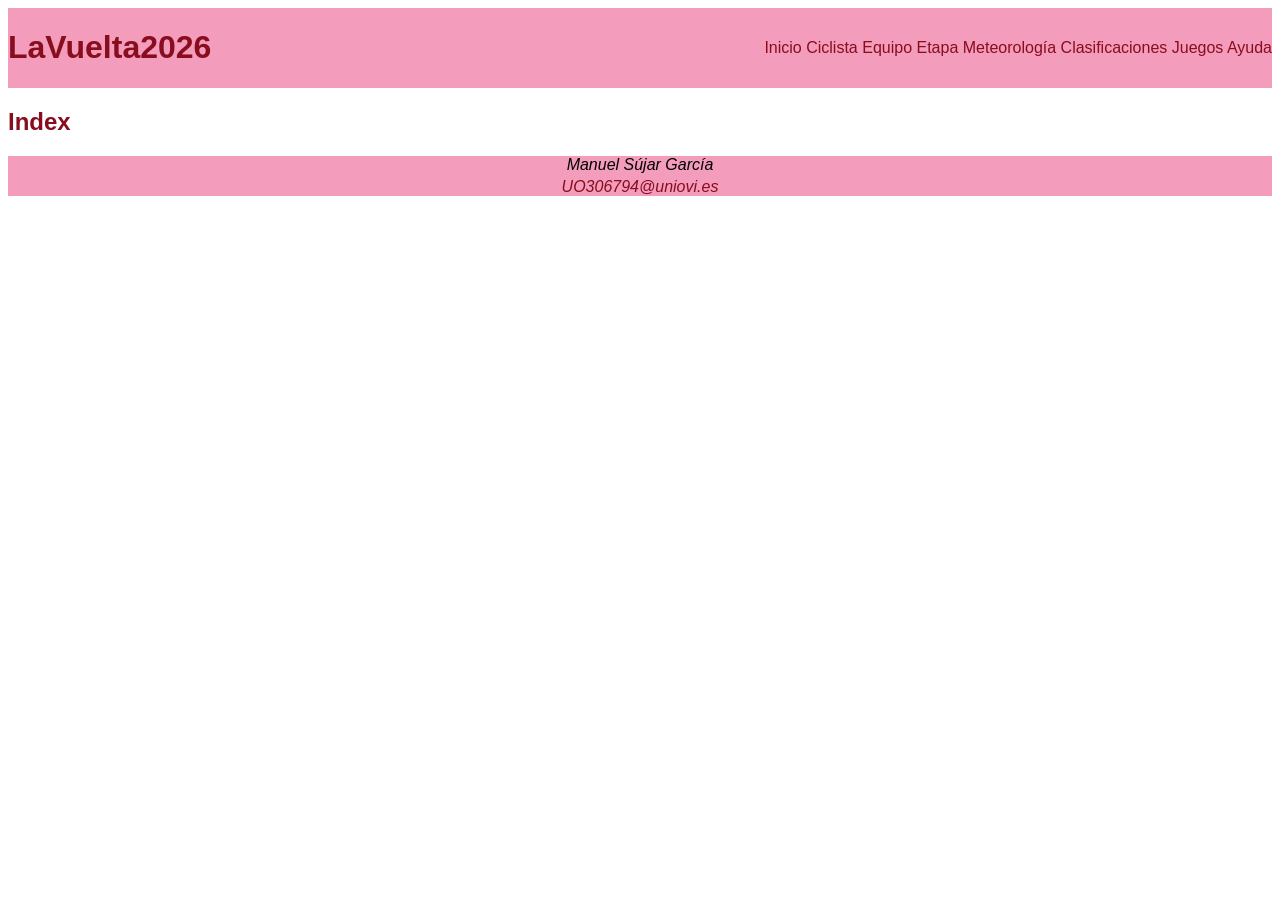
<file: index.html>
<!DOCTYPE HTML>

<html lang="es">

<head>
    <!-- Datos que describen el documento -->
    <meta charset="UTF-8" />
    <title>LaVuelta2026</title>

    <meta name="author" content="Manuel Sújar García" />
    <meta name="description" content="Documento index del proyecto LaVuelta2026" />

    <meta name="viewport" content="width=device-width, initial-scale=1.0" />

    <link rel="icon" href="multimedia/favicon.ico" />

    <!--Enlace a las hojas de estilo-->
    <link rel="stylesheet" type="text/css" href="estilo/estilo.css" />
    <link rel="stylesheet" type="text/css" href="estilo/layout.css" />
</head>

<body>
    <!-- contenido de index.html  -->
    <header>
        <h1><a href="index.html" title="Página principal de LaVuelta2026">
            LaVuelta2026
        </a></h1>
        <nav>
            <a href="inicio.html" title="inicio info">Inicio</a>
            <a href="ciclista.html" title="Información del ciclista">Ciclista</a>
            <a href="equipo.html" title="Información del equipo">Equipo</a>
            <a href="etapa.html" title="Información de la etapa">Etapa</a>
            <a href="meteorologia.html" title="Información de la meteorología">Meteorología</a>
            <a href="clasificaciones.html" title="Información de las clasificaciones">Clasificaciones</a>
            <a href="juegos.html" title="Juegos">Juegos</a>
            <a href="ayuda.html" title="Ayuda">Ayuda</a>
        </nav>
    </header>

    <main>
        <h2>Index</h2>
    </main>

    <footer>
        <address>Manuel Sújar García <a href="mailto:UOXXXXXX@uniovi.es">
                UO306794@uniovi.es
            </a></address>
    </footer>
</body>

</html>
</file>
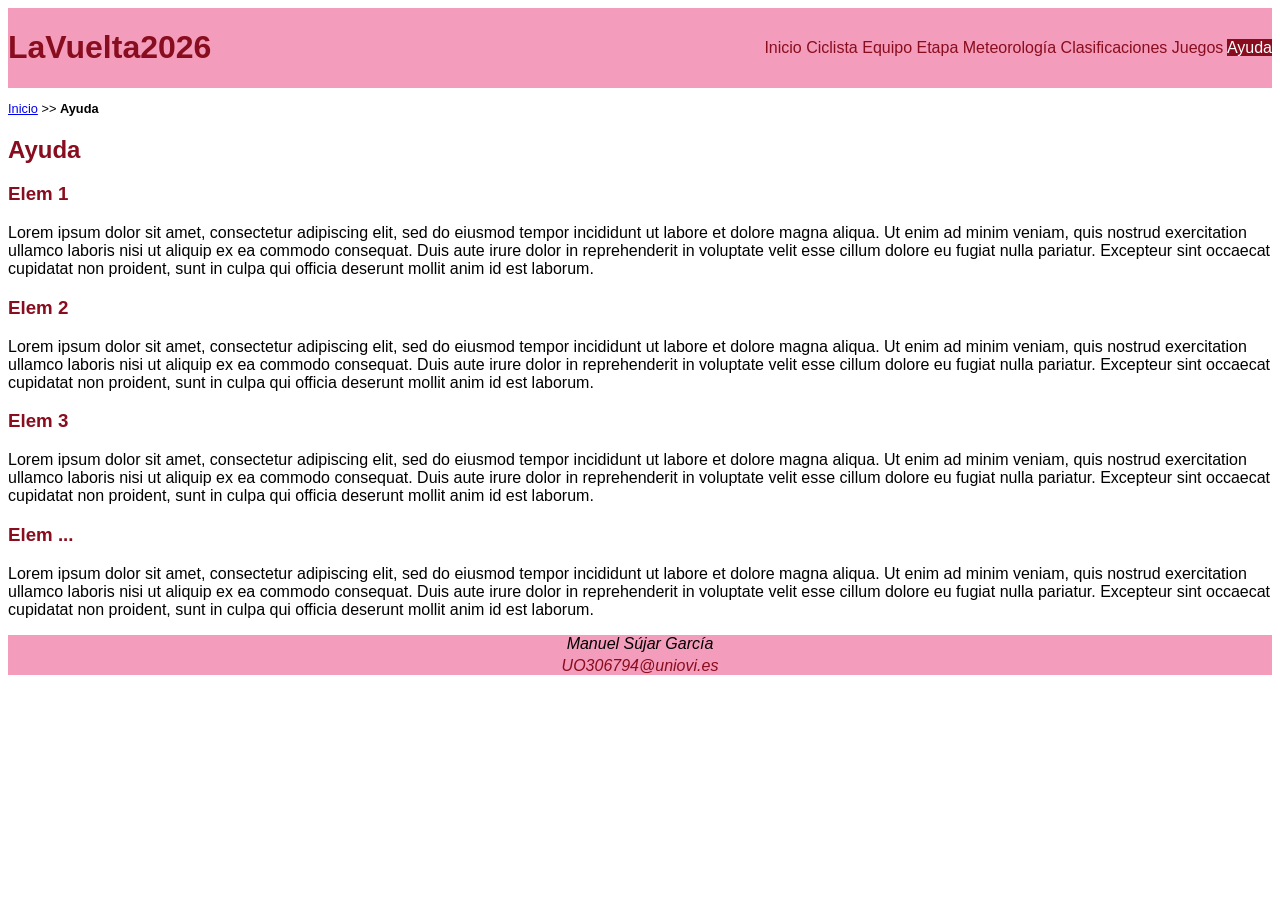
<file: ayuda.html>
<!DOCTYPE HTML>

<html lang="es">

<head>
    <!-- Datos que describen el documento -->
    <meta charset="UTF-8" />
    <title>LaVuelta2026:Ayuda</title>

    <meta name="author" content="Manuel Sújar García" />
    <meta name="description" content="Documento index del proyecto LaVuelta2026" />

    <meta name="viewport" content="width=device-width, initial-scale=1.0" />

    <link rel="icon" href="multimedia/favicon.ico" />

    <!--Enlace a las hojas de estilo-->
    <link rel="stylesheet" type="text/css" href="estilo/estilo.css" />
    <link rel="stylesheet" type="text/css" href="estilo/layout.css" />
</head>

<body>
    <!-- contenido de ayuda.html  -->
    <header>

        <h1><a href="index.html" title="Página principal de LaVuelta2026">
                LaVuelta2026
            </a></h1>
        <nav>
            <a href="inicio.html" title="inicio info">Inicio</a>
            <a href="ciclista.html" title="Información del ciclista">Ciclista</a>
            <a href="equipo.html" title="Información del equipo">Equipo</a>
            <a href="etapa.html" title="Información de la etapa">Etapa</a>
            <a href="meteorologia.html" title="Información de la meteorología">Meteorología</a>
            <a href="clasificaciones.html" title="Información de las clasificaciones">Clasificaciones</a>
            <a href="juegos.html" title="Juegos">Juegos</a>
            <a href="ayuda.html" title="Ayuda" aria-current="page">Ayuda</a>
        </nav>
    </header>

    <nav aria-label="migas">
        <ol>
            <li>
                <a href="index.html" title="Página principal">Inicio</a>
            </li>
            <li>>></li>
            <li>Ayuda</li>
        </ol>
    </nav>

    <main>
        <h2>Ayuda</h2>
        <section>
            <h3>Elem 1</h3>
            <p>Lorem ipsum dolor sit amet, consectetur adipiscing elit, sed do eiusmod tempor incididunt ut
                labore et dolore magna aliqua. Ut enim ad minim veniam, quis nostrud exercitation ullamco
                laboris nisi ut aliquip ex ea commodo consequat. Duis aute irure dolor in reprehenderit in
                voluptate velit esse cillum dolore eu fugiat nulla pariatur. Excepteur sint occaecat cupidatat non
                proident, sunt in culpa qui officia deserunt mollit anim id est laborum. </p>
        </section>
        <section>
            <h3>Elem 2</h3>
            <p>Lorem ipsum dolor sit amet, consectetur adipiscing elit, sed do eiusmod tempor incididunt ut
                labore et dolore magna aliqua. Ut enim ad minim veniam, quis nostrud exercitation ullamco
                laboris nisi ut aliquip ex ea commodo consequat. Duis aute irure dolor in reprehenderit in
                voluptate velit esse cillum dolore eu fugiat nulla pariatur. Excepteur sint occaecat cupidatat non
                proident, sunt in culpa qui officia deserunt mollit anim id est laborum. </p>
        </section>
        <section>
            <h3>Elem 3</h3>
            <p>Lorem ipsum dolor sit amet, consectetur adipiscing elit, sed do eiusmod tempor incididunt ut
                labore et dolore magna aliqua. Ut enim ad minim veniam, quis nostrud exercitation ullamco
                laboris nisi ut aliquip ex ea commodo consequat. Duis aute irure dolor in reprehenderit in
                voluptate velit esse cillum dolore eu fugiat nulla pariatur. Excepteur sint occaecat cupidatat non
                proident, sunt in culpa qui officia deserunt mollit anim id est laborum. </p>
        </section>
        <section>
            <h3>Elem ...</h3>
            <p>Lorem ipsum dolor sit amet, consectetur adipiscing elit, sed do eiusmod tempor incididunt ut
                labore et dolore magna aliqua. Ut enim ad minim veniam, quis nostrud exercitation ullamco
                laboris nisi ut aliquip ex ea commodo consequat. Duis aute irure dolor in reprehenderit in
                voluptate velit esse cillum dolore eu fugiat nulla pariatur. Excepteur sint occaecat cupidatat non
                proident, sunt in culpa qui officia deserunt mollit anim id est laborum. </p>
        </section>
    </main>

    <footer>
        <address>Manuel Sújar García <a href="mailto:UOXXXXXX@uniovi.es">
                UO306794@uniovi.es
            </a></address>
    </footer>
</body>

</html>
</file>
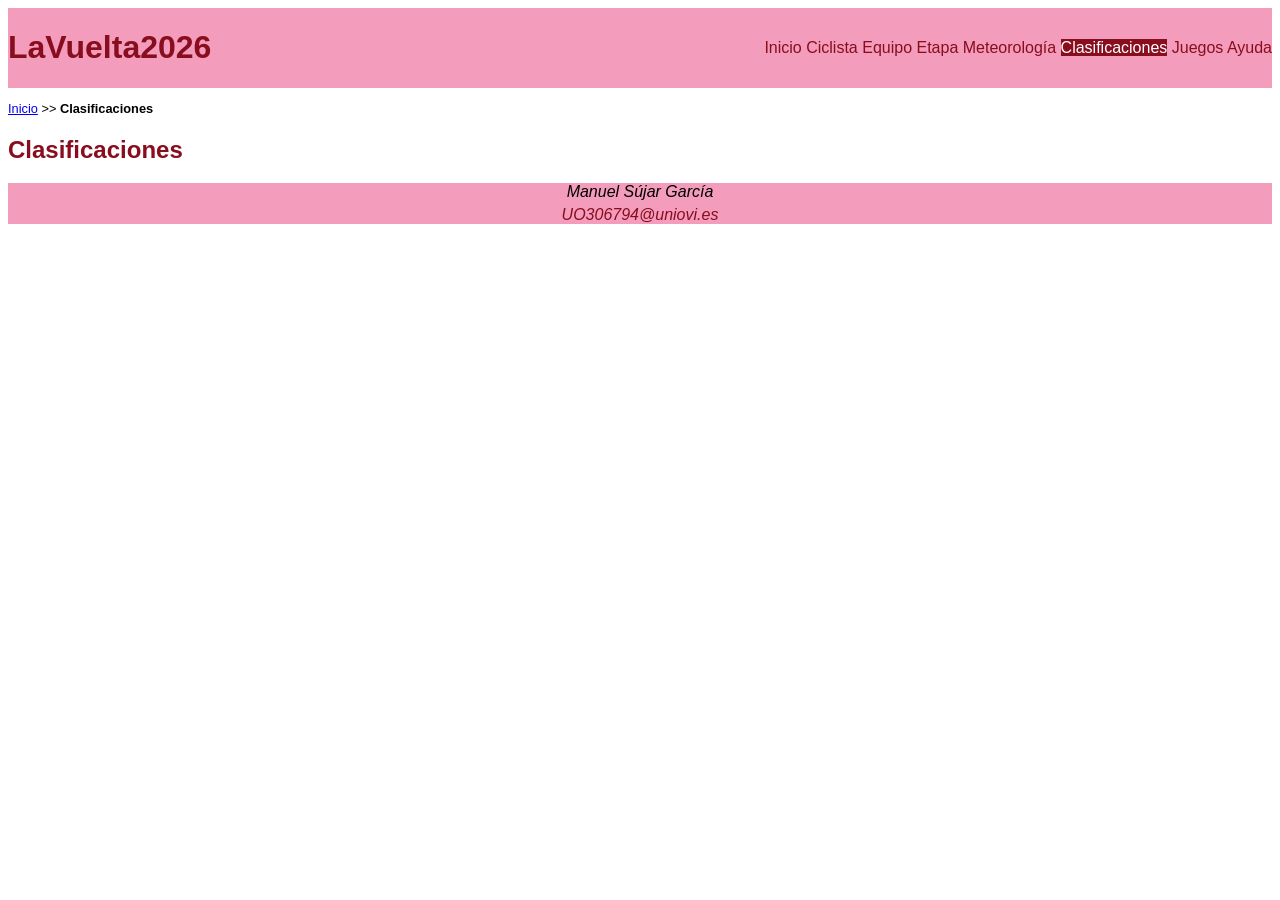
<file: clasificaciones.html>
<!DOCTYPE HTML>

<html lang="es">

<head>
    <!-- Datos que describen el documento -->
    <meta charset="UTF-8" />
    <title>LaVuelta2026: Clasificaciones</title>

    <meta name="author" content="Manuel Sújar García" />
    <meta name="description" content="Documento index del proyecto LaVuelta2026" />

    <meta name="viewport" content="width=device-width, initial-scale=1.0" />

    <link rel="icon" href="multimedia/favicon.ico" />

    <!--Enlace a las hojas de estilo-->
    <link rel="stylesheet" type="text/css" href="estilo/estilo.css" />
    <link rel="stylesheet" type="text/css" href="estilo/layout.css" />
</head>

<body>
    <!-- contenido de clasificaciones.html  -->
    <header>
        <h1><a href="index.html" title="Página principal de LaVuelta2026">
                LaVuelta2026
            </a></h1>
        <nav>
            <a href="inicio.html" title="inicio info">Inicio</a>
            <a href="ciclista.html" title="Información del ciclista">Ciclista</a>
            <a href="equipo.html" title="Información del equipo">Equipo</a>
            <a href="etapa.html" title="Información de la etapa">Etapa</a>
            <a href="meteorologia.html" title="Información de la meteorología">Meteorología</a>
            <a href="clasificaciones.html" title="Información de las clasificaciones"
                aria-current="page">Clasificaciones</a>
            <a href="juegos.html" title="Juegos">Juegos</a>
            <a href="ayuda.html" title="Ayuda">Ayuda</a>
        </nav>
    </header>

    <nav aria-label="migas">
        <ol>
            <li>
                <a href="index.html" title="Página principal">Inicio</a>
            </li>
            <li>>></li>
            <li>Clasificaciones</li>
        </ol>
    </nav>

    <main>

        <h2>Clasificaciones</h2>


    </main>
    <footer>
        <address>Manuel Sújar García <a href="mailto:UOXXXXXX@uniovi.es">
                UO306794@uniovi.es
            </a></address>
    </footer>
</body>

</html>
</file>
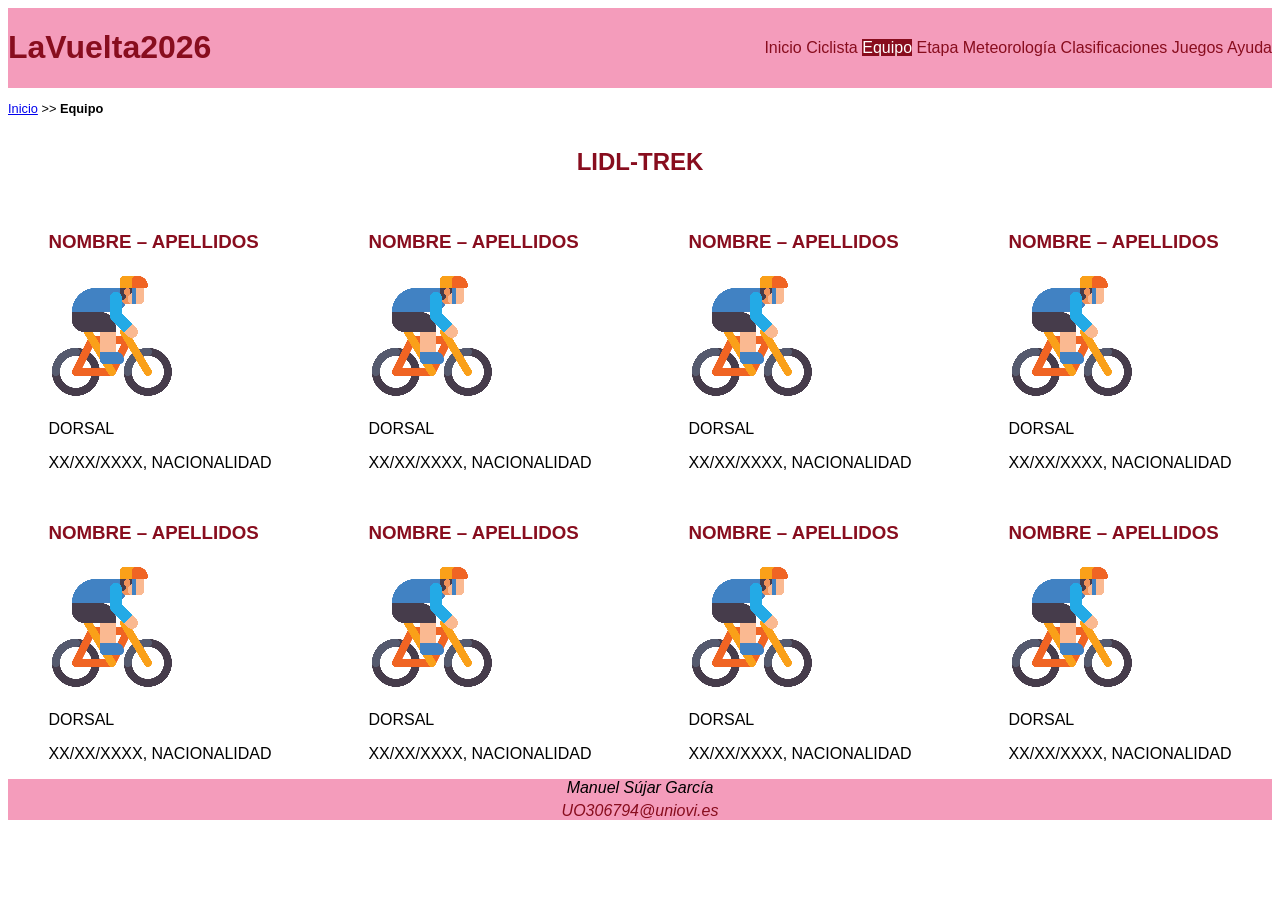
<file: equipo.html>
<!DOCTYPE HTML>

<html lang="es">

<head>
    <!-- Datos que describen el documento -->
    <meta charset="UTF-8" />
    <title>LaVuelta2026: Equipo</title>

    <meta name="author" content="Manuel Sújar García" />
    <meta name="description" content="Documento index del proyecto LaVuelta2026" />

    <meta name="viewport" content="width=device-width, initial-scale=1.0" />

    <link rel="icon" href="multimedia/favicon.ico" />

    <!--Enlace a las hojas de estilo-->
    <link rel="stylesheet" type="text/css" href="estilo/estilo.css" />
    <link rel="stylesheet" type="text/css" href="estilo/layout.css" />
</head>

<body>
    <!-- contenido de Equipo.html  -->
    <header>
        <h1><a href="index.html" title="Página principal de LaVuelta2026">
            LaVuelta2026
        </a></h1>
        <nav>
            <a href="inicio.html" title="inicio info">Inicio</a>
            <a href="ciclista.html" title="Información del ciclista">Ciclista</a>
            <a href="equipo.html" title="Información del equipo" aria-current="page">Equipo</a>
            <a href="etapa.html" title="Información de la etapa">Etapa</a>
            <a href="meteorologia.html" title="Información de la meteorología">Meteorología</a>
            <a href="clasificaciones.html" title="Información de las clasificaciones">Clasificaciones</a>
            <a href="juegos.html" title="Juegos">Juegos</a>
            <a href="ayuda.html" title="Ayuda">Ayuda</a>
        </nav>
    </header>

    <nav aria-label="migas">
        <ol>
            <li>
                <a href="index.html" title="Página principal">Inicio</a>
            </li>
            <li>>></li>
            <li>Equipo</li>
        </ol>
    </nav>

    <main>

        <section>

            <h2>LIDL-TREK</h2>

            <article>
                <h3>NOMBRE – APELLIDOS</h3>
                <img src="multimedia/icono_ciclista.png" width="128" height="128" alt="INTEGRANTE EQUIPO PLACEHOLDER" />

                <p>DORSAL</p>
                <p>XX/XX/XXXX, NACIONALIDAD</p>
            </article>

            <article>
                <h3>NOMBRE – APELLIDOS</h3>
                <img src="multimedia/icono_ciclista.png" width="128" height="128" alt="INTEGRANTE EQUIPO PLACEHOLDER" />

                <p>DORSAL</p>
                <p>XX/XX/XXXX, NACIONALIDAD</p>
            </article>

            <article>
                <h3>NOMBRE – APELLIDOS</h3>
                <img src="multimedia/icono_ciclista.png" width="128" height="128" alt="INTEGRANTE EQUIPO PLACEHOLDER" />

                <p>DORSAL</p>
                <p>XX/XX/XXXX, NACIONALIDAD</p>
            </article>

            <article>
                <h3>NOMBRE – APELLIDOS</h3>
                <img src="multimedia/icono_ciclista.png" width="128" height="128" alt="INTEGRANTE EQUIPO PLACEHOLDER" />

                <p>DORSAL</p>
                <p>XX/XX/XXXX, NACIONALIDAD</p>
            </article>

            <article>
                <h3>NOMBRE – APELLIDOS</h3>
                <img src="multimedia/icono_ciclista.png" width="128" height="128" alt="INTEGRANTE EQUIPO PLACEHOLDER" />

                <p>DORSAL</p>
                <p>XX/XX/XXXX, NACIONALIDAD</p>
            </article>

            <article>
                <h3>NOMBRE – APELLIDOS</h3>
                <img src="multimedia/icono_ciclista.png" width="128" height="128" alt="INTEGRANTE EQUIPO PLACEHOLDER" />

                <p>DORSAL</p>
                <p>XX/XX/XXXX, NACIONALIDAD</p>
            </article>

            <article>
                <h3>NOMBRE – APELLIDOS</h3>
                <img src="multimedia/icono_ciclista.png" width="128" height="128" alt="INTEGRANTE EQUIPO PLACEHOLDER" />

                <p>DORSAL</p>
                <p>XX/XX/XXXX, NACIONALIDAD</p>
            </article>

            <article>
                <h3>NOMBRE – APELLIDOS</h3>
                <img src="multimedia/icono_ciclista.png" width="128" height="128" alt="INTEGRANTE EQUIPO PLACEHOLDER" />

                <p>DORSAL</p>
                <p>XX/XX/XXXX, NACIONALIDAD</p>
            </article>

        </section>

    </main>

    <footer>
            <address>Manuel Sújar García <a href="mailto:UOXXXXXX@uniovi.es">
                    UO306794@uniovi.es
                </a></address>
    </footer>
</body>

</html>
</file>
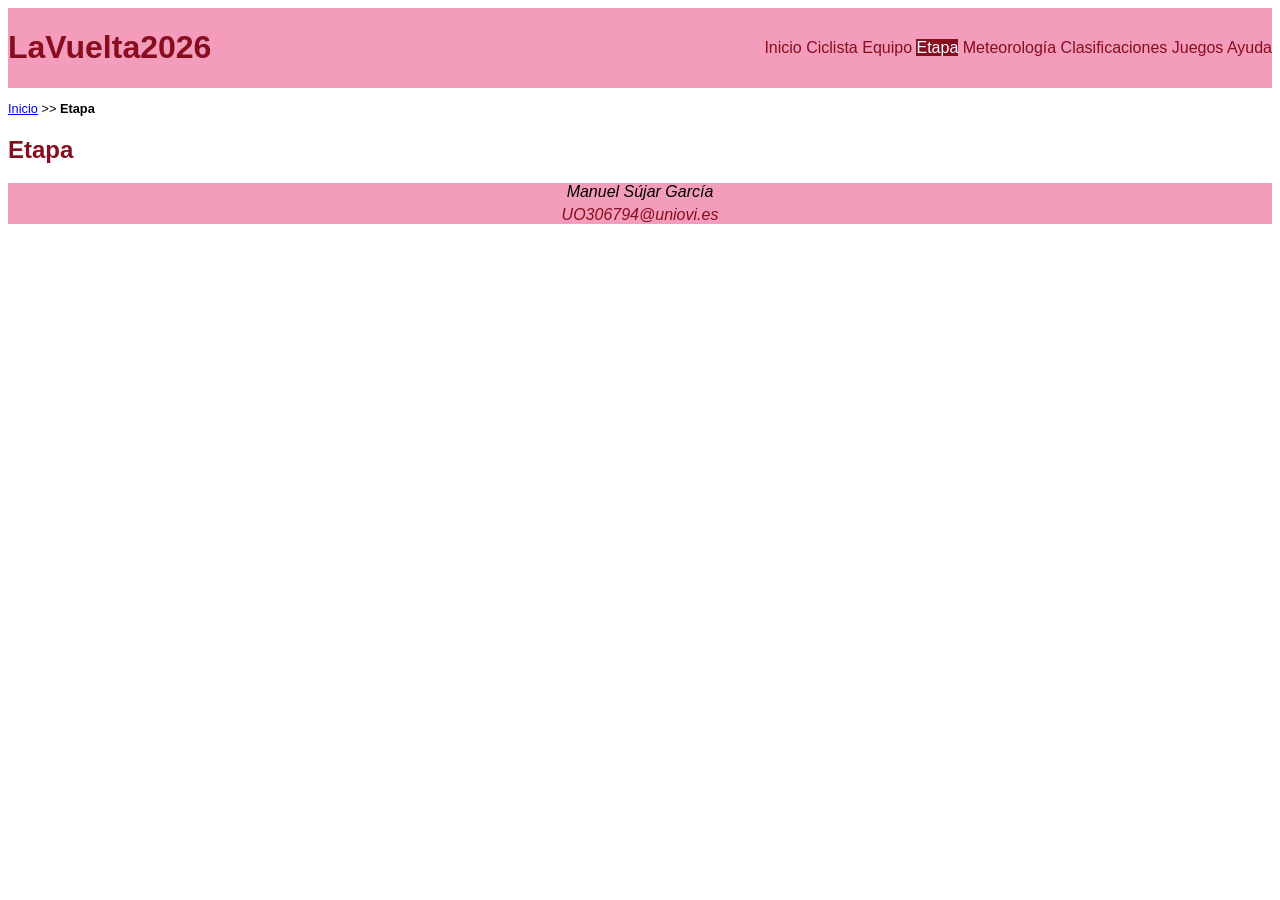
<file: etapa.html>
<!DOCTYPE HTML>

<html lang="es">

<head>
    <!-- Datos que describen el documento -->
    <meta charset="UTF-8" />
    <title>LaVuelta2026: Etapa</title>

    <meta name="author" content="Manuel Sújar García" />
    <meta name="description" content="Documento index del proyecto LaVuelta2026" />

    <meta name="viewport" content="width=device-width, initial-scale=1.0" />

    <link rel="icon" href="multimedia/favicon.ico" />

    <!--Enlace a las hojas de estilo-->
    <link rel="stylesheet" type="text/css" href="estilo/estilo.css" />
    <link rel="stylesheet" type="text/css" href="estilo/layout.css" />
</head>

<body>
    <!-- contenido de etapa.html  -->
    <header>
        <h1><a href="index.html" title="Página principal de LaVuelta2026">
            LaVuelta2026
        </a></h1>
        <nav>
            <a href="inicio.html" title="inicio info">Inicio</a>
            <a href="ciclista.html" title="Información del ciclista">Ciclista</a>
            <a href="equipo.html" title="Información del equipo">Equipo</a>
            <a href="etapa.html" title="Información de la etapa" aria-current="page">Etapa</a>
            <a href="meteorologia.html" title="Información de la meteorología">Meteorología</a>
            <a href="clasificaciones.html" title="Información de las clasificaciones">Clasificaciones</a>
            <a href="juegos.html" title="Juegos">Juegos</a>
            <a href="ayuda.html" title="Ayuda">Ayuda</a>
        </nav>
    </header>

    <nav aria-label="migas">
        <ol>
            <li>
                <a href="index.html" title="Página principal">Inicio</a>
            </li>
            <li>>></li>
            <li>Etapa</li>
        </ol>
    </nav>

    <main>

        <h2>Etapa</h2>

    </main>

    <footer>
        <address>Manuel Sújar García <a href="mailto:UOXXXXXX@uniovi.es">
                UO306794@uniovi.es
            </a></address>
    </footer>
</body>

</html>
</file>
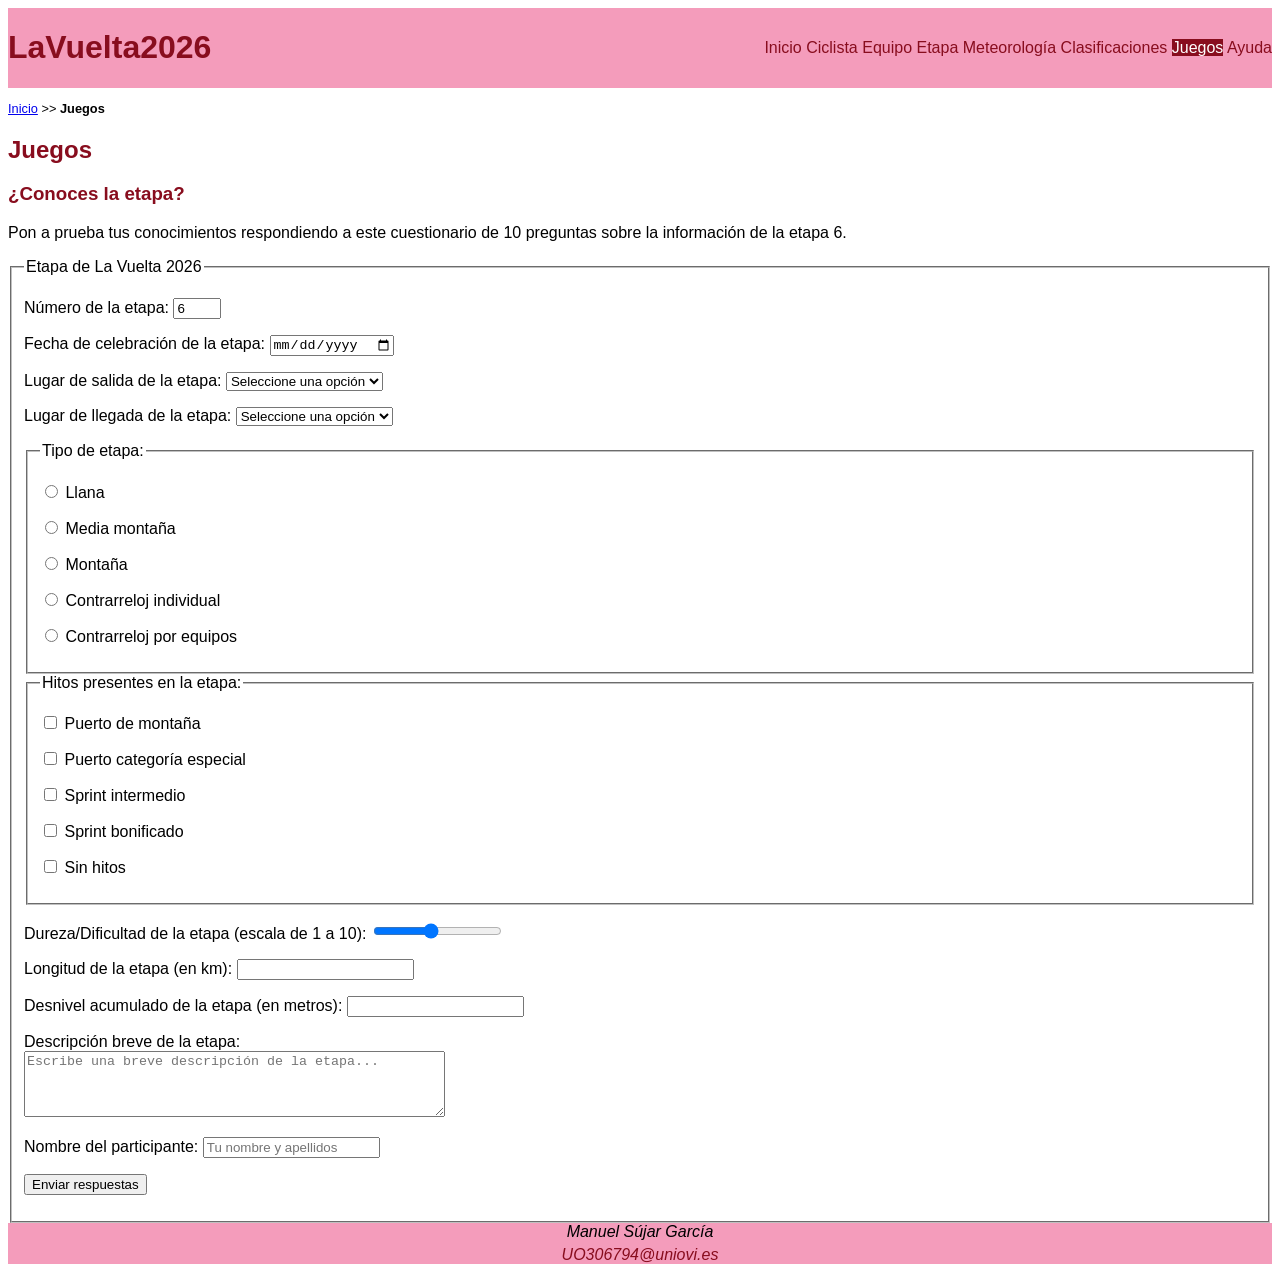
<file: juegos.html>
<!DOCTYPE HTML>

<html lang="es">

<head>
    <!-- Datos que describen el documento -->
    <meta charset="UTF-8" />
    <title>LaVuelta2026: Juegos</title>

    <meta name="author" content="Manuel Sújar García" />
    <meta name="description" content="Documento index del proyecto LaVuelta2026" />

    <meta name="viewport" content="width=device-width, initial-scale=1.0" />

    <link rel="icon" href="multimedia/favicon.ico" />

    <!--Enlace a las hojas de estilo-->
    <link rel="stylesheet" type="text/css" href="estilo/estilo.css" />
    <link rel="stylesheet" type="text/css" href="estilo/layout.css" />
</head>

<body>
    <!-- contenido de juegos.html  -->
    <header>
        <h1><a href="index.html" title="Página principal de LaVuelta2026">
            LaVuelta2026
        </a></h1>
        <nav>
            <a href="inicio.html" title="inicio info">Inicio</a>
            <a href="ciclista.html" title="Información del ciclista">Ciclista</a>
            <a href="equipo.html" title="Información del equipo">Equipo</a>
            <a href="etapa.html" title="Información de la etapa">Etapa</a>
            <a href="meteorologia.html" title="Información de la meteorología">Meteorología</a>
            <a href="clasificaciones.html" title="Información de las clasificaciones">Clasificaciones</a>
            <a href="juegos.html" title="Juegos" aria-current="page">Juegos</a>
            <a href="ayuda.html" title="Ayuda">Ayuda</a>
        </nav>
    </header>

    <nav aria-label="migas">
        <ol>
            <li>
                <a href="index.html" title="Página principal">Inicio</a>
            </li>
            <li>>></li>
            <li>Juegos</li>
        </ol>
    </nav>

    <main>

        <h2>Juegos</h2>
        <h3>¿Conoces la etapa?</h3>
        <p>Pon a prueba tus conocimientos respondiendo a este cuestionario de 10 preguntas sobre la información de la
            etapa
            6.</p>

        <form name="Etapa de La Vuelta 2026" method="post">
            <fieldset>
                <legend>Etapa de La Vuelta 2026</legend>

                <p>
                    <label for="num-etapa">Número de la etapa:</label>
                    <input type="number" id="num-etapa" name="numEtapa" min="1" max="21" value="6" required />
                </p>

                <p>
                    <label for="fecha-etapa">Fecha de celebración de la etapa:</label>
                    <input type="date" id="fecha-etapa" name="fechaEtapa" required />
                </p>

                <p>
                    <label for="salida-etapa">Lugar de salida de la etapa:</label>
                    <select id="salida-etapa" name="salidaEtapa" required>
                        <option value="" disabled selected>Seleccione una opción</option>
                        <option value="Cartagena ">Cartagena </option>
                        <option value="Monaco">Monaco </option>
                        <option value="Alcossebre">Alcossebre</option>
                        <option value="Almuñécar">Almuñécar</option>
                    </select>
                </p>

                <p>
                    <label for="llegada-etapa">Lugar de llegada de la etapa:</label>
                    <select id="llegada-etapa" name="llegadaEtapa" required>
                        <option value="" disabled selected>Seleccione una opción</option>
                        <option value="Castelló">Castelló</option>
                        <option value="Manosque">Manosque</option>
                        <option value="Xeraco">Xeraco</option>
                        <option value="Lorca">Lorca</option>
                    </select>
                </p>

                <fieldset>
                    <legend>Tipo de etapa:</legend>
                    <p>
                        <input type="radio" id="tipo-llana" name="tipoEtapa" value="Llana" required />
                        <label for="tipo-llana">Llana</label>
                    </p>
                    <p>
                        <input type="radio" id="tipo-media-montana" name="tipoEtapa" value="Media montaña" />
                        <label for="tipo-media-montana">Media montaña</label>
                    </p>
                    <p>
                        <input type="radio" id="tipo-montana" name="tipoEtapa" value="Montaña" />
                        <label for="tipo-montana">Montaña</label>
                    </p>
                    <p>
                        <input type="radio" id="tipo-cri" name="tipoEtapa" value="Contrarreloj individual" />
                        <label for="tipo-cri">Contrarreloj individual</label>
                    </p>
                    <p>
                        <input type="radio" id="tipo-cre" name="tipoEtapa" value="Contrarreloj por equipos" />
                        <label for="tipo-cre">Contrarreloj por equipos</label>
                    </p>
                </fieldset>

                <fieldset>
                    <legend>Hitos presentes en la etapa:</legend>
                    <p>
                        <input type="checkbox" id="hito-puerto" name="hitos" value="Puerto de montaña" />
                        <label for="hito-puerto">Puerto de montaña</label>
                    </p>
                    <p>
                        <input type="checkbox" id="hito-categoria-especial" name="hitos"
                            value="Puerto categoría especial" />
                        <label for="hito-categoria-especial">Puerto categoría especial</label>
                    </p>
                    <p>
                        <input type="checkbox" id="hito-sprint-intermedio" name="hitos" value="Sprint intermedio" />
                        <label for="hito-sprint-intermedio">Sprint intermedio</label>
                    </p>
                    <p>
                        <input type="checkbox" id="hito-sprint-bonificado" name="hitos" value="Sprint bonificado" />
                        <label for="hito-sprint-bonificado">Sprint bonificado</label>
                    </p>
                    <p>
                        <input type="checkbox" id="hito-sin-hitos" name="hitos" value="Sin hitos" />
                        <label for="hito-sin-hitos">Sin hitos</label>
                    </p>
                </fieldset>

                <p>
                    <label for="dificultad-etapa">Dureza/Dificultad de la etapa (escala de 1 a 10):</label>
                    <input type="range" id="dificultad-etapa" name="dificultadEtapa" min="1" max="10" value="5"
                        step="1" />
                </p>

                <p>
                    <label for="longitud-etapa">Longitud de la etapa (en km):</label>
                    <input type="number" id="longitud-etapa" name="longitudEtapa" min="0" step="0.1" required />
                </p>

                <p>
                    <label for="desnivel-etapa">Desnivel acumulado de la etapa (en metros):</label>
                    <input type="number" id="desnivel-etapa" name="desnivelEtapa" min="0" step="1" required />
                </p>

                <p>
                    <label for="descripcion-etapa">Descripción breve de la etapa:</label><br />
                    <textarea id="descripcion-etapa" name="descripcionEtapa" rows="4" cols="50"
                        placeholder="Escribe una breve descripción de la etapa..." required></textarea>
                </p>

                <p>
                    <label for="nombre-participante">Nombre del participante:</label>
                    <input type="text" id="nombre-participante" name="nombreParticipante"
                        placeholder="Tu nombre y apellidos" required />
                </p>

                <p>
                    <button type="submit">Enviar respuestas</button>
                </p>

            </fieldset>
        </form>
    </main>
    <footer>
        <address>Manuel Sújar García <a href="mailto:UOXXXXXX@uniovi.es">
                UO306794@uniovi.es
            </a></address>
    </footer>
</body>

</html>
</file>
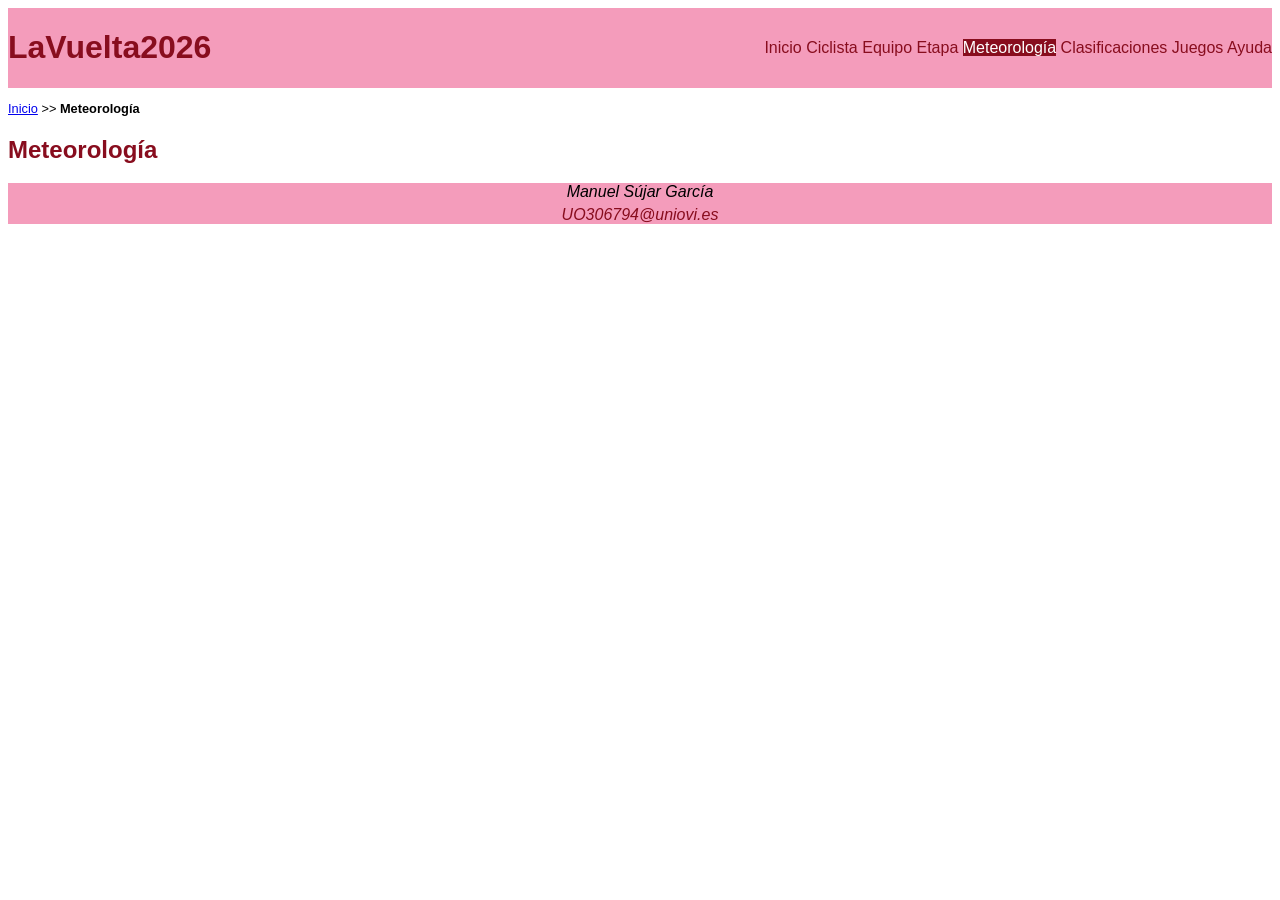
<file: meteorologia.html>
<!DOCTYPE HTML>

<html lang="es">

<head>
    <!-- Datos que describen el documento -->
    <meta charset="UTF-8" />
    <title>LaVuelta2026: Meteo</title>

    <meta name="author" content="Manuel Sújar García" />
    <meta name="description" content="Documento index del proyecto LaVuelta2026" />

    <meta name="viewport" content="width=device-width, initial-scale=1.0" />

    <link rel="icon" href="multimedia/favicon.ico" />

    <!--Enlace a las hojas de estilo-->
    <link rel="stylesheet" type="text/css" href="estilo/estilo.css" />
    <link rel="stylesheet" type="text/css" href="estilo/layout.css" />
</head>

<body>
    <!-- contenido de meteorología.html  -->
    <header>
        <h1><a href="index.html" title="Página principal de LaVuelta2026">
            LaVuelta2026
        </a></h1>
        <nav>
            <a href="inicio.html" title="inicio info">Inicio</a>
            <a href="ciclista.html" title="Información del ciclista">Ciclista</a>
            <a href="equipo.html" title="Información del equipo">Equipo</a>
            <a href="etapa.html" title="Información de la etapa">Etapa</a>
            <a href="meteorologia.html" title="Información de la meteorología" aria-current="page">Meteorología</a>
            <a href="clasificaciones.html" title="Información de las clasificaciones">Clasificaciones</a>
            <a href="juegos.html" title="Juegos">Juegos</a>
            <a href="ayuda.html" title="Ayuda">Ayuda</a>
        </nav>
    </header>

    <nav aria-label="migas">
        <ol>
            <li>
                <a href="index.html" title="Página principal">Inicio</a>
            </li>
            <li>>></li>
            <li>Meteorología</li>
        </ol>
    </nav>

    <main>
        <h2>Meteorología</h2>
    </main>

    <footer>
        <address>Manuel Sújar García <a href="mailto:UOXXXXXX@uniovi.es">
                UO306794@uniovi.es
            </a></address>
    </footer>
</body>

</html>
</file>
<file: estilo/estilo.css>
/* ***************************************/
/*             LaVuelta2026              */
/*          Estilos generales            */
/* ***************************************/
/*    DATOS ESTUDIANTE                   */
/* --------------------------------------*/
/*  Nombre y Apellidos: Manuel Sújar García */
/*  Correo electrónico (uniovi): uo306794@uniovi.es */
/*  Grupo de laboratorio: 8 */
/* ***************************************/


/* ======================================= */
/*        GAMA CROMÁTICA DEL PROYECTO      */
/* ======================================= */

/*
Colores seleccionados:
- Color principal:   #F49CBB
- Color secundario:  #880D1E
- Color blanco:      #FFFFFF
- Color negro:       #000000

Análisis de contraste:

Color principal:
    - Contraste de 4.86:1 con color secundario 
    - Contraste de 2.03:1 con color blanco
    - Contraste de 10.31:1 con color negro

Color secundario:
    - Contraste de 4.86:1 con color principal
    - Contraste de 9.89:1 con color blanco
    - Contraste de 2.12:1 con color negro
*/

/*Especificidad 010*/
:root {
    --color-principal: #F49CBB;
    --color-secundario: #880D1E;
    --color-blanco: #FFFFFF;
    --color-negro: #000000;
}

/*Especificidad 001*/
body {
    font-family: Arial, Helvetica, sans-serif;
    background-color: var(--color-blanco);
    color: var(--color-negro);
}

/*Especificidad 001, 001*/
header,
footer {
    background-color: var(--color-principal);
    color: var(--color-negro);
}

/* Especificidad 002, 002 */
header a,
footer a {
    color: var(--color-secundario);    /*ADVERTENCIA: color de fondo heredado de header y footer --color-principal */
    text-decoration-line: none;
}

/*Especificidad 001, 001, 001*/
h1,
h2,
h3 {
    color: var(--color-secundario);    /*ADVERTENCIA: color de fondo heredado de header y footer --color-blanco */
}

/*Especificidad 012*/
nav a[aria-current="page"] {
    background-color: var(--color-secundario);
    color: var(--color-blanco);
}

/* Especificidad: 012 */
nav[aria-label="migas"]>ol {
    font-size: 0.8em;
    list-style: none;
    padding-left: 0;
}

/* Especificidad: 013 */
nav[aria-label="migas"]>ol>li {
    display: inline;
}

/* Especificidad: 024 */
nav[aria-label="migas"]>ol>li:last-child {
    font-weight: bold;
}


/* Tarea 6.3 */

/* Especificidad: 002 */
main:has(picture) {
    display: flex;
    flex-wrap: wrap;
    align-items: center;
}

/* Especificidad: 003 */
main:has(picture) > h2 {
    flex-basis: 100%;
}

/* Especificidad: 023 */
main:has(picture) > section:has(ul) {
    display: contents;
}

/* Especificidad: 004 */
main:has(picture) > section:has(ul) > h3 {
    flex-basis: 100%;
}

/* Especificidad: 004 */
main:has(picture) > section:has(ul) > ul {
    list-style: none;
    order: 2;
    flex: 1 1 300px;
}

/* Especificidad: 002 */
main:has(picture) > picture {
    order: 1;
    flex: 0 1 300px;
}

/* Especificidad: 013 */
main:has(picture) > section:not(:has(ul)) {
    flex-basis: 100%;
    order: 3;
}

/* Especificidad: 023 */
main:has(picture) > section:has(ul) > ul > li:first-child {
    font-size: 1.2em;
    font-weight: bold;
}

/* Especificidad: 023 */
main:has(picture) > section:has(ul) > ul > li:nth-child(3) {
    font-size: 1.2em;
    font-weight: normal;
}

/* Especificidad: 023 */
main:has(picture) > section:has(ul) > ul > li:nth-child(4) {
    font-weight: bold;
}


/* Tarea 7: Distribución de cabecera y pie mediante Flexbox */

/* Especificidad: 001 */
header {
    display: flex;
    justify-content: space-between;
    align-items: center;
}

/* Especificidad: 001 */
footer {
    display: flex;
    flex-direction: column;
    justify-content: center;
    align-items: center;
}

/* Especificidad: 002 */
footer > address {
    display: flex;
    flex-direction: column;
    align-items: center;
    gap: 0.3em;
}



/* Tarea 9.1: Adaptación para tabletas (1024px) */
@media screen and (max-width: 1024px) {

    /* Especificidad: 001 */
    header {
        flex-direction: column;
    }

    /* Especificidad: 002 */
    header > nav {
        display: flex;
        justify-content: space-around;
        flex-wrap: wrap;
        width: 100%;
    }

    /* Especificidad: 004 */
    main > section:has(article + article) {
        grid-template-columns: repeat(2, 1fr);
    }

    /* Especificidad: 012 */
    nav[aria-label="migas"] {
        display: none;
    }

    /* Especificidad: 001, 001 */
    video,
    audio {
        max-width: 100%;
    }
}



/* Tarea 9.2: Adaptación para dispositivos móviles (768px) */
@media screen and (max-width: 768px) {

    /* Especificidad: 002 */
    header > nav {
        flex-direction: column;
        align-items: center;
    }

    /* Especificidad: 004 */
    main > section:has(article + article) {
        grid-template-columns: repeat(1, 1fr); /*ADVERTENCIA: redefinición de la propiedad con valor original repeat(4, 1fr)*/
    }
}
</file>
<file: estilo/layout.css>
/* ***************************************/
/*           LaVuelta2026                */
/*          Estilos layout               */
/* ***************************************/
/*    DATOS ESTUDIANTE                   */
/* --------------------------------------*/
/*  Nombre y Apellidos: Manuel Sújar García */
/*  Correo electrónico (uniovi): uo306794@uniovi.es */
/*  Grupo de laboratorio: 8 */
/* ***************************************/


/* Especificidad: 005 */
main:has(picture) > section:has(ul) > ul {
    list-style: none;
}

/* Especificidad: 003 */
main > section:has(video) {
    display: flex;
    flex-direction: column;
    align-items: flex-start;
}


/* Especificidad: 004 */
main > section:has(article + article) {
    display: grid;
    grid-template-columns: repeat(4, 1fr);
    justify-items: center;
    align-items: center;
    gap: 1em;
}

/* Especificidad: 005 */
main > section:has(article + article) > h2 {
    grid-column: 1 / -1;
}
</file>
